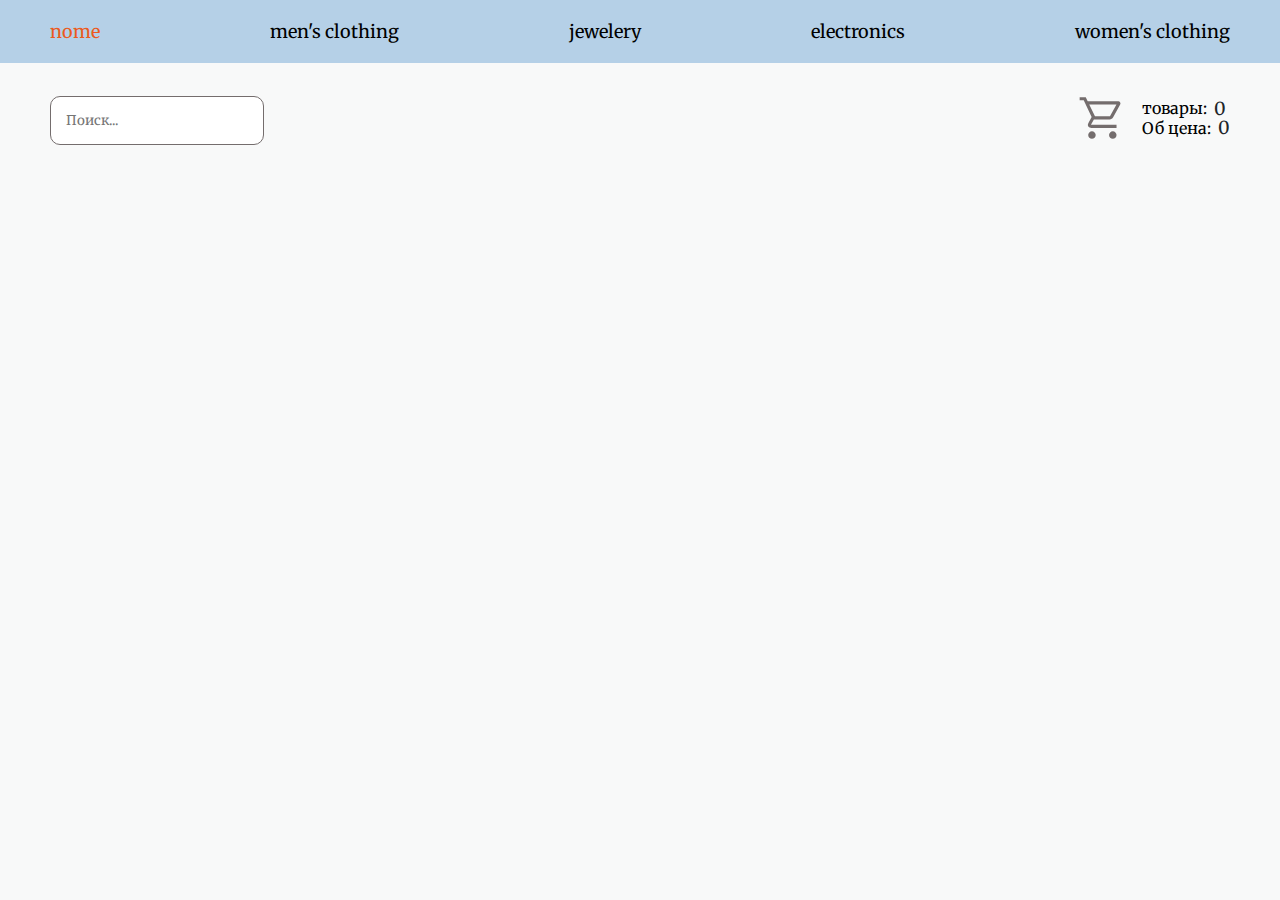
<file: index.html>
<!DOCTYPE html>
<html lang="ru">
  <head>
    <meta charset="UTF-8" />
    <meta name="viewport" content="width=device-width, initial-scale=1.0" />
    <link rel="preconnect" href="https://fonts.googleapis.com">
    <link rel="preconnect" href="https://fonts.gstatic.com" crossorigin>
    <link href="https://fonts.googleapis.com/css2?family=Merriweather:ital,wght@0,300;0,400;0,700;1,400&display=swap" rel="stylesheet">
    <link rel="stylesheet" href="./src/css/style.min.css">
    <title>fekeapi</title>
  </head>
  <body>

    <header class="header">
      <div class="container">
        <ul class="header__menu">
          <li class="header__link" style="color: #eb5a1e">nome</li>
          <li class="header__link">men's clothing</li>
          <li class="header__link">jewelery</li>
          <li class="header__link">electronics</li>
          <li class="header__link">women's clothing</li>
        </ul>
      </div>
    </header>

    <main class="main">
      <section class="basket">
        <div class="container">
          <div class="basket__wrapper">
            <label> <input class="basket__input" placeholder="Поиск..." type="text"></label>
            <div class="basket__row">
              <span class="basket__icons"><svg xmlns="http://www.w3.org/2000/svg" height="50px" viewBox="0 -960 960 960" width="50px" fill="#746d6d"><path d="M286.79-81Q257-81 236-102.21t-21-51Q215-183 236.21-204t51-21Q317-225 338-203.79t21 51Q359-123 337.79-102t-51 21Zm400 0Q657-81 636-102.21t-21-51Q615-183 636.21-204t51-21Q717-225 738-203.79t21 51Q759-123 737.79-102t-51 21ZM235-741l110 228h288l125-228H235Zm-30-60h589.07q22.97 0 34.95 21 11.98 21-.02 42L694-495q-11 19-28.56 30.5T627-453H324l-56 104h491v60H277q-42 0-60.5-28t.5-63l64-118-152-322H51v-60h117l37 79Zm140 288h288-288Z"/></svg></span>
              <div class="basket__wrapp">
                <div class="basket__subs">товары:<sub class="basket__sub">0</sub></div>
                <div class="basket__price">Об цена:<sub class="basket__prices">0</sub></div>
              </div>
            </div>
          </div>
        </div>
      </section>
      <section class="goods">
        <div class="container">
          <div class="goods__wrapper">

        </div>
      </section>
      <div class="overlay">
        <div class="overlay__popup">
          <h3 class="overlay__title">Корзина</h3>
          <span class="overlay__x"><svg xmlns="http://www.w3.org/2000/svg" height="30" viewBox="0 -960 960 960" width="30"><path d="m256-200-40-40 224-224-224-224 40-40 224 224 224-224 40 40-224 224 224 224-40 40-224-224-224 224Z"/></svg></span>
          <div class="overlay__header">
            </div>
            <div class="overlay__futter">
              <div class="overlay__sup">
                <h5 class="overlay__text">Итого:</h5>
                <sup class="overlay__summa"><span class="overlay__summ">0</span> $ </sup>
              </div>
            </div>
          </div>
      </div>
    </main>

    <script src="./src/js/script.js"></script>
    <script src="./src/js/main.js"></script>
  </body>
</html>
</file>
<file: src/css/style.min.css>
*{margin:0;padding:0;-webkit-box-sizing:border-box;box-sizing:border-box;list-style-type:none;text-decoration:none;font-family:"Merriweather",serif}.container{max-width:1200px;margin:0 auto;padding:0 10px}body{background-color:var(--bg-color)}:root{--white: #fff;--black: #000;--bg-color: #F8F9F9;--border: rgba(0,0,0,.125);--color-text: #b5d0e7;--color-desc: #212529;--bg-hover: #eb5a1e;--bg-active: #ffc107;--bg--button: #dae5f0}.header{padding:20px 0;background-color:var(--color-text)}.header__menu{display:-webkit-box;display:-ms-flexbox;display:flex;-webkit-box-pack:justify;-ms-flex-pack:justify;justify-content:space-between;-webkit-column-gap:20px;-moz-column-gap:20px;column-gap:20px}.header__link{font-size:18px;color:var(--gren-yellow);position:relative;cursor:pointer}.header__link:after{content:"";position:absolute;height:3px;width:0;left:0;bottom:-7px;background-color:var(--black);-webkit-transition:.3s;transition:.3s}.header__link:hover{color:#35ad35}.header__link:hover::after{width:100%}@media(max-width: 700px){.header{padding:15px 0}.header__menu{display:grid;grid-template-columns:repeat(3, 1fr);gap:10px}.header__link:hover::after{width:60%}}@media(max-width: 550px){.header__menu{grid-template-columns:repeat(2, 1fr)}.header__link:hover::after{width:60%}}.goods{margin:60px 0 50px 0}.goods__wrapper{display:-webkit-box;display:-ms-flexbox;display:flex;-ms-flex-wrap:wrap;flex-wrap:wrap;gap:30px 20px}.goods__cards{display:-webkit-box;display:-ms-flexbox;display:flex;-webkit-box-orient:vertical;-webkit-box-direction:normal;-ms-flex-direction:column;flex-direction:column;-webkit-box-pack:justify;-ms-flex-pack:justify;justify-content:space-between;width:calc(25% - 15px);-webkit-box-shadow:0px 2px 10px 4px #e6dddd;box-shadow:0px 2px 10px 4px #e6dddd;border:1px solid var(--border);border-radius:7px;padding:15px;overflow:hidden;-webkit-transition:.3s;transition:.3s}.goods__cards:hover{-webkit-box-shadow:0px 2px 10px 4px #918e8e;box-shadow:0px 2px 10px 4px #918e8e;-webkit-transform:translateY(-3px);-ms-transform:translateY(-3px);transform:translateY(-3px);-webkit-transition:.3s;transition:.3s}.goods__img{margin-bottom:10px;width:100%;height:250px;-o-object-fit:contain;object-fit:contain}.goods__title{font-size:15px;font-weight:400}.goods__price{font-size:14px;margin:10px 0}.goods__text{font-size:11px;font-weight:300;height:100px;overflow:auto}.goods__text::-webkit-scrollbar{width:10px;height:10px}.goods__text::-webkit-scrollbar-thumb{background-color:var(--bg-hover);border-radius:15px}.goods__text::-webkit-scrollbar-track{background-color:var(--color-text);border-radius:15px}.goods__text::-webkit-scrollbar-thumb{background-color:var(--bg-hover);border-radius:15px}.goods__text::-webkit-scrollbar-track{background-color:var(--color-text);border-radius:15px}.goods__btn{margin-top:15px;padding:7px 0;display:inline-block;border:none;border-radius:10px;background:none;background:var(--color-text);-webkit-transition:.3s;transition:.3s;cursor:pointer}.goods__btn:hover{color:var(--white);background:var(--bg-hover);-webkit-transition:.3s;transition:.3s}.goods__btn:active{color:var(--black);background:var(--bg-active);-webkit-transition:.3s;transition:.3s}@media(max-width: 900px){.goods__wrapper{display:grid;grid-template-columns:repeat(3, 1fr)}.goods__cards{width:100%}}@media(max-width: 750px){.goods{margin:40px 0 50px 0}.goods__wrapper{grid-template-columns:repeat(2, 1fr)}.goods__text{font-weight:400}}@media(max-width: 550px){.goods{margin:30px 0 50px 0}.goods__wrapper{grid-template-columns:1fr}}.router{padding:50px 0}.router__cards{-webkit-column-gap:40px;-moz-column-gap:40px;column-gap:40px;display:-webkit-box;display:-ms-flexbox;display:flex;-webkit-box-pack:center;-ms-flex-pack:center;justify-content:center;-webkit-box-align:center;-ms-flex-align:center;align-items:center}.router__img{width:100%;max-height:500px;-o-object-fit:contain;object-fit:contain}.router__title{font-size:30px;font-weight:600;color:var(--color-desc)}.router__price{margin:15px 0 10px 0;font-size:20px;font-weight:500}.router__text{font-size:14px;font-weight:300}.router__next{padding:5px 0 0 10px;border-radius:5px;width:150px;display:-webkit-box;display:-ms-flexbox;display:flex;-webkit-box-pack:left;-ms-flex-pack:left;justify-content:left;-webkit-box-align:center;-ms-flex-align:center;align-items:center;-webkit-column-gap:18px;-moz-column-gap:18px;column-gap:18px;margin-top:20px;text-decoration:none;color:var var(--color-desc);background-color:var(--color-text);-webkit-transition:.3s;transition:.3s}.router__next:hover{color:var(--white);background:var(--bg-hover);-webkit-transition:.3s;transition:.3s}@media(max-width: 1070px){.router__img{max-height:300px}}@media(max-width: 970px){.router__img{max-height:300px}.router__title{font-size:25px;font-weight:500}.router__price{font-size:18px}}@media(max-width: 800px){.router{padding:30px 0}.router__cards{display:grid;grid-template-columns:1fr;row-gap:30px}.router__img{width:100%;-o-object-fit:contain;object-fit:contain}.router__title{font-size:20px;font-weight:400}.router__price{font-size:16px;font-weight:300}}.basket{padding-top:30px}.basket__wrapper{display:-webkit-box;display:-ms-flexbox;display:flex;-webkit-box-pack:justify;-ms-flex-pack:justify;justify-content:space-between;-webkit-box-align:center;-ms-flex-align:center;align-items:center}.basket__input{padding:15px;outline:none;border-radius:10px;border:1px solid #746d6d}.basket__row{display:-webkit-box;display:-ms-flexbox;display:flex;-webkit-box-align:center;-ms-flex-align:center;align-items:center;-webkit-column-gap:15px;-moz-column-gap:15px;column-gap:15px}.basket__icons{cursor:pointer}.basket__subs{display:-webkit-box;display:-ms-flexbox;display:flex;-webkit-box-align:center;-ms-flex-align:center;align-items:center;-webkit-column-gap:7px;-moz-column-gap:7px;column-gap:7px;line-height:15px}.basket__sub{font-size:18px;color:var(--color-desc)}.basket__price{display:-webkit-box;display:-ms-flexbox;display:flex;-webkit-box-align:center;-ms-flex-align:center;align-items:center;-webkit-column-gap:7px;-moz-column-gap:7px;column-gap:7px}.basket__prices{font-size:18px;color:var(--color-desc)}@media(max-width: 420px){.basket__wrapper{display:grid;grid-template-columns:1fr}.basket__input{width:100%;padding:13px}.basket__row{margin-top:15px}}.overlay{width:100%;height:100vh;position:fixed;display:none;left:0;top:0;background:rgba(0,0,0,.4392156863)}.overlay__popup{padding:30px;display:-webkit-box;display:-ms-flexbox;display:flex;-webkit-box-orient:vertical;-webkit-box-direction:normal;-ms-flex-direction:column;flex-direction:column;-webkit-box-pack:justify;-ms-flex-pack:justify;justify-content:space-between;position:absolute;right:0;width:420px;height:100vh;background:var(--bg-color)}.overlay__title{position:fixed;top:10px;right:260px;color:var(--black);font-size:24px}.overlay__x{display:none;position:absolute;top:10px;right:15px}.overlay__corsin{margin-top:40%;text-align:center}.overlay__pust{margin:20px 0 10px 0;color:var(--black);font-size:22px}.overlay__dob{color:var(--black);font-size:16px}.overlay__header{max-width:400px;overflow-y:auto}.overlay__header::-webkit-scrollbar{width:10px;height:10px}.overlay__header::-webkit-scrollbar-thumb{background-color:var(--bg-hover);border-radius:15px}.overlay__header::-webkit-scrollbar-track{background-color:var(--color-text);border-radius:15px}.overlay__row{position:relative;margin-top:20px;padding:20px 15px 45px 15px;display:-webkit-box;display:-ms-flexbox;display:flex;-webkit-box-pack:justify;-ms-flex-pack:justify;justify-content:space-between;-webkit-box-align:center;-ms-flex-align:center;align-items:center;-webkit-column-gap:15px;-moz-column-gap:15px;column-gap:15px;border-radius:15px;-webkit-box-shadow:0px 2px 10px 4px #e6dddd;box-shadow:0px 2px 10px 4px #e6dddd;border:1px solid #d4cccc}.overlay__img{width:100px;height:100px}.overlay__ptice{color:var(--black);font-size:14px}.overlay__subtitle{color:var(--black);font-size:14px;font-weight:400}.overlay__delit{display:-webkit-box;display:-ms-flexbox;display:flex;-webkit-box-pack:center;-ms-flex-pack:center;justify-content:center;-webkit-box-align:center;-ms-flex-align:center;align-items:center;border:none;background:none;width:30px;height:30px;padding:10px;border:1px solid #d3d3d3;border-radius:5px;color:var(--black);-webkit-transition:.3s;transition:.3s;cursor:pointer}.overlay__delit:hover{-webkit-transition:.3s;transition:.3s;color:var(--white);background:#d3d3d3}.overlay__wrapp{position:absolute;left:15px;bottom:10px;display:-webkit-box;display:-ms-flexbox;display:flex;-webkit-box-align:center;-ms-flex-align:center;align-items:center}.overlay__plus{display:-webkit-box;display:-ms-flexbox;display:flex;-webkit-box-pack:center;-ms-flex-pack:center;justify-content:center;-webkit-box-align:center;-ms-flex-align:center;align-items:center;border:none;background:none;width:30px;height:30px;padding:10px;border:1px solid #d3d3d3;border-radius:5px;color:var(--black);-webkit-transition:.3s;transition:.3s;cursor:pointer}.overlay__plus:hover{-webkit-transition:.3s;transition:.3s;color:var(--white);background:#d3d3d3}.overlay__counter{display:-webkit-box;display:-ms-flexbox;display:flex;-webkit-box-pack:center;-ms-flex-pack:center;justify-content:center;-webkit-box-align:center;-ms-flex-align:center;align-items:center;border:none;background:none;width:30px;height:30px;padding:10px;border:1px solid #d3d3d3;border-radius:5px;color:var(--black)}.overlay__minus{display:-webkit-box;display:-ms-flexbox;display:flex;-webkit-box-pack:center;-ms-flex-pack:center;justify-content:center;-webkit-box-align:center;-ms-flex-align:center;align-items:center;border:none;background:none;width:30px;height:30px;padding:10px;border:1px solid #d3d3d3;border-radius:5px;color:var(--black);-webkit-transition:.3s;transition:.3s;cursor:pointer}.overlay__minus:hover{-webkit-transition:.3s;transition:.3s;color:var(--white);background:#d3d3d3}.overlay__futter{display:-webkit-box;display:-ms-flexbox;display:flex;-webkit-box-pack:justify;-ms-flex-pack:justify;justify-content:space-between;-webkit-box-align:center;-ms-flex-align:center;align-items:center}.overlay__sup{display:-webkit-box;display:-ms-flexbox;display:flex;-webkit-box-pack:justify;-ms-flex-pack:justify;justify-content:space-between;-webkit-box-align:center;-ms-flex-align:center;align-items:center}.overlay__text{margin-right:10px;color:var(--black);font-size:16px}.overlay__summa{color:var(--black);font-size:16px}.overlay__desing{padding:2px 10px;border-radius:5px;display:-webkit-box;display:-ms-flexbox;display:flex;-webkit-box-pack:left;-ms-flex-pack:left;justify-content:left;-webkit-box-align:center;-ms-flex-align:center;align-items:center;-webkit-column-gap:5px;-moz-column-gap:5px;column-gap:5px;text-decoration:none;color:var(--color-desc);background-color:var(--color-text);-webkit-transition:.3s;transition:.3s}.overlay__desing:hover{color:var(--white);background:var(--bg-hover);-webkit-transition:.3s;transition:.3s}.overlay__null{display:-webkit-box;display:-ms-flexbox;display:flex;-webkit-box-pack:justify;-ms-flex-pack:justify;justify-content:space-between;-webkit-box-align:center;-ms-flex-align:center;align-items:center;margin-top:10px}.overlay__deis{color:var(--black);font-size:16px}.overlay__sum{color:var(--black);font-size:16px}@media(max-width: 420px){.overlay__x{display:block}}@media(max-width: 380px){.overlay__popup{padding:15px;width:100%}.overlay__title{top:10px;right:240px}.overlay__x{display:block}.overlay__row{margin-top:40px}}@media(max-width: 360px){.overlay__title{top:10px;right:210px}}
</file>
